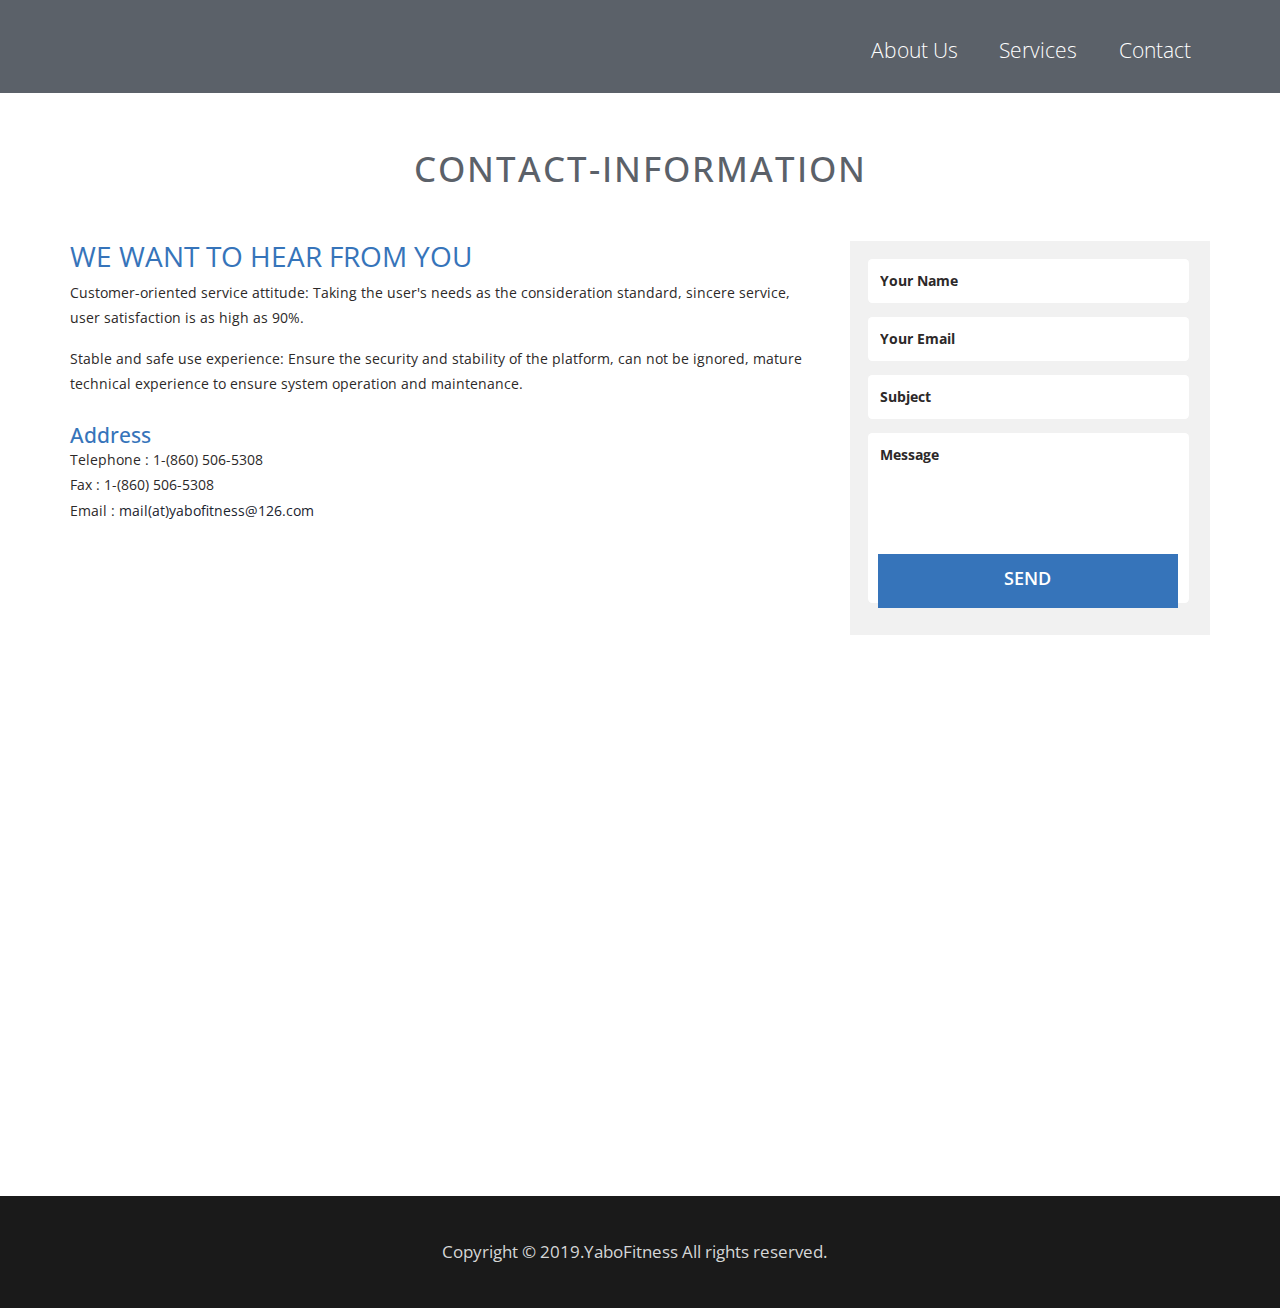
<file: contact.html>
<!DOCTYPE html>
<html>
<head>
<title>Contact</title>
<meta name="viewport" content="width=device-width, initial-scale=1">
<meta http-equiv="Content-Type" content="text/html; charset=utf-8" />
<meta name="keywords" content="Min App Responsive web template, Bootstrap Web Templates, Flat Web Templates, Andriod Compatible web template, 
Smartphone Compatible web template, free webdesigns for Nokia, Samsung, LG, SonyErricsson, Motorola web design" />
<script type="application/x-javascript"> addEventListener("load", function() { setTimeout(hideURLbar, 0); }, false); function hideURLbar(){ window.scrollTo(0,1); } </script>
<link href='http://fonts.useso.com/css?family=Open+Sans:300italic,400italic,600italic,700italic,800italic,400,800,700,600,300' rel='stylesheet' type='text/css'>
<link href="css/bootstrap.css" rel='stylesheet' type='text/css'/>
<link href="css/style.css" rel="stylesheet" type="text/css" media="all" />	    
<script src="http://ajax.useso.com/ajax/libs/jquery/2.1.1/jquery.min.js"></script>
 <!---- start-smoth-scrolling---->
<script type="text/javascript" src="js/move-top.js"></script>
<script type="text/javascript" src="js/easing.js"></script>
 <script type="text/javascript">
		jQuery(document).ready(function($) {
			$(".scroll").click(function(event){		
				event.preventDefault();
				$('html,body').animate({scrollTop:$(this.hash).offset().top},1200);
			});
		});
	</script>
<!---End-smoth-scrolling---->
<script src="js/responsiveslides.min.js"></script>
 <script>
    $(function () {
      $("#slider").responsiveSlides({
      	auto: true,
      	nav: true,
      	speed: 500,
        namespace: "callbacks",
        pager: true,
      });
    });
  </script>

</head>
<body>
		<div class="header">
			<div class="header-top">
				<div class="container">
				<div class="logo">
					<a href="index.html"><img src="images/logo.png"></a>
				</div>
				<div class="top-menu">
					<span class="menu"> </span> 
					<ul>
						<li><a href="index.html">about us</a></li>
						<li><a href="index.html">services</a></li>
						<li><a href="contact.html">contact</a></li>
					</ul>
					</div>
					<div class="clearfix"> </div>
					<!-- script-for-menu -->
		 <script>					
					$("span.menu").click(function(){
						$(".top-menu ul").slideToggle("slow" , function(){
						});
					});
		 </script>
		 <!-- script-for-menu -->
					</div>
				</div>
				</div>
				<div class="content">
		<div class="contact about-desc">
			<h3>Contact-Information</h3>
   		<div class="container">
   			<div class="row">
   				<div class="col-md-8 contact_left">
   					<h4>We Want to hear from you</h4>
   					<p class="m_6">Customer-oriented service attitude:
Taking the user's needs as the consideration standard, sincere service, user satisfaction is as high as 90%.</p>
   					<p class="m_7">Stable and safe use experience:
Ensure the security and stability of the platform, can not be ignored, mature technical experience to ensure system operation and maintenance.</p>
   			   <div class="contact_grid contact_address">
						<h5>Address </h5>	
						<p>Telephone : 1-(860) 506-5308</p>
						<p>Fax : 1-(860) 506-5308</p>
						<p>Email : <a href="malito:yabofitness@126.com">mail(at)yabofitness@126.com</a></p>
					</div>
					
   				</div>
   				<div class="col-md-4">
   					<div class="contact_right">
   				<div class="contact-form_grid1">
				   <form method="post" action="#">
					 <input type="text" class="textbox" value="Your name" onfocus="this.value = '';" onblur="if (this.value == '') {this.value = 'Your name';}">
					 <input type="text" class="textbox" value="Your email" onfocus="this.value = '';" onblur="if (this.value == '') {this.value = 'Your email';}">
					 <input type="text" class="textbox" value="Subject" onfocus="this.value = '';" onblur="if (this.value == '') {this.value = 'Subject';}">
					 <textarea value="Message:" onfocus="this.value = '';" onblur="if (this.value == '') {this.value = 'Message';}">Message</textarea>
					 <input type="submit" value="Send">
				   </form>
			      </div>
   			     </div>
   				</div>
   			</div>
   		</div>
   	</div>
   	
   </div>
		</div>
	<div class="map s-map">
		<iframe src="https://www.google.com/maps/embed?pb=!1m18!1m12!1m3!1d10015.498657932954!2d-0.1570060357124469!3d51.129219866008135!2m3!1f0!2f0!3f0!3m2!1i1024!2i768!4f13.1!3m3!1m2!1s0x4875f1c859d0e855%3A0xb0ce82410da5809!2sA2011%2C+Crawley%2C+West+Sussex+RH10%2C+UK!5e0!3m2!1sen!2sin!4v1409743498026">
			
		</iframe>
	</div>
	</div>
<div class="footer-section">
					<div class="container">
						<div class="footer-top">
					<p>Copyright &copy; 2019.YaboFitness All rights reserved.<a target="_blank" href="#"></a></p>
					</div>
					<script type="text/javascript">
						$(document).ready(function() {
							/*
							var defaults = {
					  			containerID: 'toTop', // fading element id
								containerHoverID: 'toTopHover', // fading element hover id
								scrollSpeed: 1200,
								easingType: 'linear' 
					 		};
							*/
							
							$().UItoTop({ easingType: 'easeOutQuart' });
							
						});
					</script>
				<a href="#" id="toTop" style="display: block;"> <span id="toTopHover" style="opacity: 1;"> </span></a>
				</div>
		</div>
</body>
</html>
</file>
<file: css/style.css>
/*--
Author: W3layouts
Author URL: http://w3layouts.com
License: Creative Commons Attribution 3.0 Unported
License URL: http://creativecommons.org/licenses/by/3.0/
--*/
body a{
    transition:0.5s all;
	-webkit-transition:0.5s all;
	-moz-transition:0.5s all;
	-o-transition:0.5s all;
	-ms-transition:0.5s all;
}
input[type="button"]{
	transition:0.5s all;
	-webkit-transition:0.5s all;
	-moz-transition:0.5s all;
	-o-transition:0.5s all;
	-ms-transition:0.5s all;
}

h1,h2,h3,h4,h5,h6{
	padding:0 0;
	margin:0 0;
}
p{
	padding:0 0;
	margin:0 0;
}
ul{
	padding:0 0;
	margin:0 0;	
}
body{
	padding:0 0;
	margin:0 0; 
	font-family: 'Open Sans', sans-serif;
}
.header-top{
	background:#5b6169;
	padding: 2em 0;
}
.logo{
	float: left;
	margin-top: 0.7em;
}
.logo a {
  display: block;
  
}
.top-menu{
	float: right;
	  margin-top: 0.5em;
}
.top-menu ul li{
	display: inline-block;
}
.top-menu ul li a{
	font-size: 1.5em;
	margin: 0 0.9em;
	text-decoration: none;
	text-transform: capitalize;
	color: #fff;
	  font-weight: 300;
}
.banner{
	background: url("../images/banner.jpg")no-repeat;
	background-size:cover;
	min-height:475px;
}
.left-grid {
	margin-top: 4.5em;
}
.right-grid {
   margin-top: 10em;
}
.slider {
	position: relative;
	text-align: center;
}
.rslides {
  position: relative;
  list-style: none;
  overflow: hidden;
  width: 100%;
  padding: 0 0 1em;
  margin: 0;
  }
.rslides h1{
	color: #fff;
 	font-size: 3em;
 	font-weight: 400;
 	margin-bottom: 0.5em;
 }
.rslides p{
  color: #000;
  font-size: 1.4em;
  line-height: 1.5em;
  margin-bottom: 2em;
  font-weight: 400;
}
.rslides li {
  -webkit-backface-visibility: hidden;
  position: absolute;
  display: none;
  width: 100%;
  left: 0;
  top: 0;
  }
.rslides li:first-child {
  position: relative;
  display: block;
  float: left;
  }
.callbacks_tabs a:after {
	content: "\f111";
	font-size: 0;
	font-family: FontAwesome;
	visibility: visible;
	display: block;
	height: 15px;
	width: 15px;
	display: inline-block;
	border: 2px solid #8cc0ea;
	border-radius:50%;
	background:#8cc0ea;
}
.callbacks_here a:after{
	border: 2px solid #3674ba;
	background:#3674ba;
}
.callbacks_tabs a{
	visibility:hidden;
}
.callbacks_tabs li{
	display:inline-block;
}
ul.callbacks_tabs.callbacks1_tabs {
	position: absolute;
	bottom: -80px;
  	z-index: 999;
  	left: 87%
}
.callbacks_nav {
  position: absolute;
  -webkit-tap-highlight-color: rgba(0,0,0,0);
  top: 73%;
	left: 15%;
  opacity: 0.7;
  z-index: 3;
  text-indent: -9999px;
  overflow: hidden;
  text-decoration: none;
  height: 61px;
  width: 38px;
  background: transparent url("../images/gif.png") no-repeat 0px 0px;
  margin-top: -45px;
  }
.callbacks_nav.next {
  left: auto;
  background-position: right top;
  right: 15%;
 }
a.button {
	font-size: 1.3em;
	text-decoration: none;
	background: #3674ba;
	padding: 0.4em 1.5em;
	color: #fff;
	
}
/* Shutter In Horizontal */
.hvr-shutter-in-horizontal {
  display: inline-block;
  vertical-align: middle;
  -webkit-transform: translateZ(0);
  transform: translateZ(0);
  box-shadow: 0 0 1px rgba(0, 0, 0, 0);
  -webkit-backface-visibility: hidden;
  backface-visibility: hidden;
  -moz-osx-font-smoothing: grayscale;
  position: relative;
  background: #2098d1;
  -webkit-transition-property: color;
  transition-property: color;
  -webkit-transition-duration: 0.3s;
  transition-duration: 0.3s;
}
.hvr-shutter-in-horizontal:before {
  content: "";
  position: absolute;
  z-index: -1;
  top: 0;
  bottom: 0;
  left: 0;
  right: 0;
  background:#5b6169;
  -webkit-transform: scaleX(1);
  transform: scaleX(1);
  -webkit-transform-origin: 50%;
  transform-origin: 50%;
  -webkit-transition-property: transform;
  transition-property: transform;
  -webkit-transition-duration: 0.3s;
  transition-duration: 0.3s;
  -webkit-transition-timing-function: ease-out;
  transition-timing-function: ease-out;
  
}
.hvr-shutter-in-horizontal:hover, .hvr-shutter-in-horizontal:focus, .hvr-shutter-in-horizontal:active {
  color: white;
}
.hvr-shutter-in-horizontal:hover:before, .hvr-shutter-in-horizontal:focus:before, .hvr-shutter-in-horizontal:active:before {
  -webkit-transform: scaleX(0);
  transform: scaleX(0);
}
.service-section{
	padding: 4.5em 0;
	text-align: center;
}
.service-section h3{
	font-size:2.5em;
	color: #5b6169;
	text-transform: uppercase;
	margin-bottom: 1.5em;
	background: url("../images/borderline.png") no-repeat 175px 20px;
	text-align: center;
}
.service-grid h4 {
	font-size: 1.5em;
	text-transform: uppercase;
	padding: 1em 0;
	color:#3674ba;
}
.service-grid p {
  font-size: 1.2em;
  color: #2c2929;
  margin-bottom: 1.5em;
}
.about-section{
	padding: 4em 0;
	background: #d1d1d1;
}
.about-section h3{
	font-size:2.5em;
	color: #5b6169;
	text-transform: uppercase;
	margin-bottom: 1.5em;
	background: url("../images/borderline.png") no-repeat 175px 20px;
	text-align: center;
}
.about-grid1 h4 {
  font-size: 1.7em;
  color: #3674ba;
  font-weight: 500;
  margin-bottom: 0.5em;
}
.about-grid1 p {
  font-size: 1.1em;
  color: #000;
  line-height: 1.6em;
}
.about-grid2 h4 {
  font-size: 1.7em;
  color: #3674ba;
  font-weight: 500;
  margin-bottom: 0.5em;
  text-transform: uppercase;
}
#skills span {
   top: -37px;
  left: 2%;
  position: relative;
  font-size: 1.2em;
  color: #fff;
  font-weight: 400;
  color: #fff;
}
progress {
    background-color: #828181;
    border: 0;
    height: 2.5em;
    width: 100%;
}
progress::-webkit-progress-bar {
    background-color: #828181;
}
progress::-webkit-progress-value {
    background-color: #3674ba;
}
progress::-moz-progress-bar {
    background-color: #3674ba;
}
.about-grid2 {
  margin-top: 1em;
}
.google-map iframe {
  width: 100%;
  height: 170px;
  border: none;
}
.contact input.text {
  width: 100%;
  margin: 6px 0;
  border: none;
  padding: 6px 10px;
  font-size: 1.2em;
  outline: none;
}
.contact textarea {
  width: 100%;
  margin: 6px 0;
  border: none;
  padding: 6px 10px;
  font-size: 1.2em;
  height: 135px;
  resize: none;
  outline: none;
 
}
.contact {
  margin-top: 0.1em;
}
.contact1{
	 position: relative;
}
.contact input[type="submit"] {
  font-size: 1.2em;
  padding: 0.1em 1.5em;
  border: none;
  position: absolute;
  right:0%;
  bottom:7%;
  background: #3674ba;
  text-transform: uppercase;
  color: #fff;
}
.contact input[type="submit"]:hover {
  background: rgb(33, 189, 226);
}
.footer-section{
	padding: 3em 0;
	text-align: center;
	background: #1a1a1a;
}
.footer-top p {
  font-size: 17px;
  color: #d5d6d7;
  font-weight: 400;
}
.footer-top a {
	font-size: 19px;
	color: #0e83cd;
	font-weight: 400;
	text-transform: capitalize;
}
.footer-top a:hover {
	color: #d5d6d7;
}
.footer-top p a {
	margin: 0 6px 0 6px;
}
#toTop {
	display: none;
	text-decoration: none;
	position: fixed;
	bottom: 10px;
	right: 10px;
	overflow: hidden;
	width: 48px;
	height: 48px;
	border: none;
	text-indent: 100%;
	background: url("../images/to-top2.png") no-repeat 0px 0px;
}
/*-- contact-page-starts-here --*/

.contact-form_grid1 {
	text-align: center;
}
.contact-form_grid1 input[type="text"],.contact-form_grid1 textarea {
	display: block;
	width: 99%;
	padding:12px;
	outline: none;
	font-size:1em;
	font-weight:bold;
	color: #2c2929;
	background: #FFF;
	border: none;
	border-radius: 0.3em;
	-webkit-border-radius: 0.3em;
	-moz-border-radius: 0.3em;
	-o-border-radius: 0.3em;
	margin-bottom:1em;
	font-family:'Open Sans', sans-serif;
	text-transform: capitalize;
}
.contact-form_grid1 input[type="text"]:focus,.contact-form_grid1 textarea:focus {
	color:#2c2929;
}
 .contact-form_grid1 textarea {
	height:170px;
	resize:none;
}
.contact-form_grid1 input[type="submit"] {
	display:block;
	font-size:18px;
	font-weight:600;
	color:#FFF;
	text-transform:uppercase;
	padding:12px 0px;
	width:77%;
	background:#3674ba;
	border:none;
	border-bottom:4px solid #3674ba;
	transition: all 0.3s ease-out;
	-webkit-transition: all 0.3s ease-out;
	-moz-transition: all 0.3s ease-out;
	-o-transition: all 0.3s ease-out;
	-webkit-apperance:none;
	font-family:'Open Sans', sans-serif;
	outline:none;
	  margin: 0 47px 0 0;
}
.contact-form_grid1 input[type="submit"]:hover {
	 background:#000;
	 border-bottom:4px solid #3674ba;
}
.contact_right {
	background: #f1f1f1;
	padding: 5%;
}
.contact.about-desc {
	padding: 4em 0;
}
.contact.about-desc h3{
	color: #5b6169;
	font-size: 2.5em;
	letter-spacing: 2px;
	margin-bottom: 1.5em;
	text-align:center;
	text-transform: uppercase;
}
.contact_address {
	margin: 2em 0;
}
.contact_grid h5 {
	color: #3674ba;
	font-size:1.5em;
}
.contact_grid p {
  color: #2c2929;
  line-height: 1.8em;
  font-size: 1em;
}
p.m_6 {
	color: #2c2929;
	font-weight: 400;
	font-size: 1em;
	line-height: 1.8em;
	margin: 8px 0 15px 0;
}
p.m_7 {
	color:#2c2929;
	font-weight: 400;
	font-size: 1em;
	line-height: 1.8em;
	margin: 8px 0 15px 0;
}
.contact_left h4{
	font-size:2em;
	font-weight:400;
	color:#3674ba;
	text-transform: uppercase;
}
.map.s-map iframe {
  width: 100%;
  min-height: 500px;
  border: none;
}
/** end contact**/
/**start prices**/
.prices-section {
  padding: 4em 0;
  text-align: center;
  background: url("../images/box_1.jpg") repeat 50% 0%;
}
.prices-section h3{
	color: #000;
	font-size: 2.5em;
	letter-spacing: 2px;
	margin-bottom: 1.5em;
	text-align:center;
	text-transform: uppercase;
}
.price-grid {
  background:#3674ba;
  width: 30.3%;
  margin-right: 3%;
  border-radius: 10px 10px 10px 10px;
}
.price-top h5 {
  font-size: 1.3em;
  text-transform: uppercase;
  color: #fff;
    padding-top: 0.5em;
}
.price-top h4 {
  font-size: 4em;
  text-transform: uppercase;
  color: #fff;
  font-weight: 600;
    padding: 0.2em 0;
}
.price-top p {
  font-size: 1.1em;
 text-transform:capitalize;
 color: #fff;
}
.price-list{
	padding: 2em 0;
}
.price-list ul li {
   list-style: none;
  font-size: 1.2em;
  padding: 15px 0;
  color: #fff;
  border-bottom:1px dashed #fff;
  margin: 0 40px;
  font-weight: 400;
}
.price-top {
  padding: 1em 0;
    background: #18ABEB;
}
.price-grid:nth-child(3) {
  margin-right: 0;
}
.price-top sup {
  font-size: 0.5em;
  top: -1em;
}
a.button1 {
  font-size: 1.2em;
  text-decoration: none;
  background: #18ABEB;
  padding: 0.4em 1.8em;
  color: #fff;
  text-transform: capitalize;
  margin-bottom: 1em;
}
/*-- responsive-mediaquries --*/

@media(max-width:1024px){
.top-menu ul li a {
  font-size: 1.4em;
}
.rslides h1 {
  font-size: 2.5em;
}
.rslides p {
  color: #000;
  font-size: 1.25em;
}
ul.callbacks_tabs.callbacks1_tabs {
  left: 80%;
} 
a.button {
  font-size: 1.2em;
}
.service-section h3 {
  font-size: 2em;
  background: url("../images/borderline.png") no-repeat 67px 20px;
}
.service-grid h4 {
  font-size: 1.3em;
}
.service-grid p {
  font-size: 1em;
}
.about-section h3 {
  font-size: 2em;
  background: url("../images/borderline.png") no-repeat 67px 20px;
}
.about-grid1 h4 {
  font-size: 1.4em;
}
.about-grid1 p {
  font-size: 1em;
}
.about-grid2 h4 {
  font-size: 1.4em;
}
#skills span {
  top: -32px;
  left: 2%;
  font-size: 1em;
}
.contact input.text {
  font-size: 1em;
}
.contact input[type="submit"] {
  font-size: 1.1em;
    right: 0%;
    bottom: 7%;
}
.footer-top p {
  font-size: 15px;
}
.footer-top a {
  font-size: 17px;
}
.prices-section h3 {
  color: #000;
  font-size: 2em;
}
.price-top h5 {
  font-size: 1.1em;
}
.price-top h4 {
  font-size: 3.2em;
}
.price-top p {
  font-size: 1em;
}
.price-list ul li {
 font-size: 1.1em;
}
a.button1 {
  font-size: 1.2em;
}
.contact.about-desc h3 {
  font-size: 2em;
}
.contact_left h4 {
  font-size: 1.5em;
}
p.m_6 {
  font-size: 0.98em;
}
p.m_7 {
  font-size: 0.98em;
}
.contact_grid h5 {
  color: #3674ba;
  font-size: 1.3em;
}
.contact_grid p {
  font-size: 0.98em;
}
.contact-form_grid1 input[type="submit"] {
  margin: 0 38px 0 0;
}
}
@media(max-width:768px){
.header-top {
 padding: 1.5em 0;
}
.logo {
  width: 20%;
}

.top-menu ul li a {
  font-size: 1.2em;
}
.left-grid {
  float: left;
  width: 50%;
  margin-top: 3.5em;
}
.right-grid {
  float: left;
  width: 50%;
}
.rslides h1 {
  font-size: 2em;
}
.rslides p {
  color: #000;
  font-size: 0.95em;
}
a.button {
  font-size: 1.1em;
}
ul.callbacks_tabs.callbacks1_tabs {
  left: 74%;
}
.service-section {
  padding: 3em 0;
}
.service-section h3 {
  font-size: 1.6em;
  background: url("../images/borderline.png") no-repeat -29px 10px;
  margin-bottom: 1em;
}
.service-grid {
  float: left;
  width: 33.3%;
}
.service-grid h4 {
  font-size: 1.2em;
}
.service-grid p {
  font-size: 0.9em;
}
.about-section h3 {
  font-size: 1.6em;
  background: url("../images/borderline.png") no-repeat -29px 9px;
}
.about-section {
  padding: 3em 0;
 }
.about-section h3 {
  font-size: 1.6em;
  background: url("../images/borderline.png") no-repeat -29px 9px;
  margin-bottom: 1em;
}
.left-about {
  float: left;
  width: 50%;
}
.right-about {
  float: left;
  width: 50%;
}
.about-grid1 h4 {
  font-size: 1.2em;
}
.about-grid1 p {
  font-size: 0.95em;
}
.about-grid2 h4 {
  font-size: 1.2em;
}
#skills span {
  top: -32px;
  left: 2%;
  font-size: 0.9em;
}
.about-grid2 {
  margin-top: 0.5em;
}
progress {
  background-color: #828181;
  border: 0;
  height: 2.3em;
 }
.contact input.text {
  font-size: 0.95em;
}
.contact textarea {
  font-size: 0.95em;
    height: 142px
 }
.prices-section {
  padding: 3em 0;
}
.price-grid {
	width: 32.3%;
  	margin-right: 1%;
  	float: left;
}
.price-top h5 {
  font-size: 1em;
}
.prices-section h3 {
	font-size: 1.6em;
	margin-bottom: 1em;
}
.price-top h4 {
  font-size: 2.5em;
}
.price-top p {
  font-size: 0.9em;
}
.price-list ul li {
  font-size: 0.962em;
    margin: 0 35px;
}
a.button1 {
  font-size: 1.1em;
}
.contact.about-desc {
  padding: 3em 0;
}
.contact.about-desc h3 {
  font-size: 1.6em;
  margin-bottom: 1em;
}
.contact_left h4 {
  font-size: 1.3em;
}
p.m_6 {
  font-size: 0.95em;
}
p.m_7 {
  font-size: 0.95em;
}
.contact_grid h5 {
  color: #3674ba;
  font-size: 1.2em;
}
.contact_grid p {
  font-size: 0.95em;
}
.contact-form_grid1 input[type="submit"] {
  margin: 0 48px 0 0;
    width: 88%;
}
.contact-form_grid1 input[type="text"], .contact-form_grid1 textarea {
  font-size: 0.95em;
    margin-bottom: 0.5em;
 }
.map.s-map iframe {
  width: 100%;
  min-height: 300px;
  border: none;
}
.contact_right {
  background: #f1f1f1;
  padding: 2%;
    margin-top: 1em;
}
}
@media (max-width: 736px){
.banner {
  background: url("../images/banner.jpg")no-repeat;
  background-size: cover;
  min-height: 472px;
}
}
@media (max-width: 667px){
.banner {
  background: url("../images/banner.jpg")no-repeat;
  background-size: cover;
  min-height: 425px;
}
ul.callbacks_tabs.callbacks1_tabs {
  left: 73%;
}
}
@media (max-width: 640px){
.header-top {
  padding: 1em 0;
}
.banner {
  background: url("../images/banner.jpg")no-repeat;
  background-size: cover;
  min-height: 399px;
}
.top-menu ul li a {
  font-size: 1.1em;
}
.rslides h1 {
  font-size: 1.8em;
}
.rslides p {
  color: #000;
  font-size: 0.9em;
}
a.button {
  font-size: 1em;
}
ul.callbacks_tabs.callbacks1_tabs {
  left: 72%;
}
.service-grid img {
  width: 60%;
}
.service-section h3 {
  font-size: 1.4em;
  background: none;
 }
.service-grid h4 {
  font-size: 1.1em;
}
.service-grid p {
  font-size: 0.89em;
}
.about-section h3 {
  font-size: 1.4em;
  background: none;
}
.about-grid1 h4 {
  font-size: 1.1em;
}
.about-grid2 h4 {
  font-size: 1.1em;
}
.about-grid1 p {
  font-size: 0.85em;
}
.contact input[type="submit"] {
  font-size: 0.9em;
    bottom: 7%;
}
.footer-top p {
  font-size: 14px;
}
.footer-top a {
  font-size: 15px;
}
.prices-section h3 {
  font-size: 1.4em;
}
.price-top h5 {
  font-size: 0.95em;
}
.price-top {
  padding: 0.5em 0;
 }
.price-top h4 {
  font-size: 1.7em;
}
.price-top p {
  font-size: 0.85em;
  margin-left: 0.18em;
}
.price-list ul li {
  font-size: 0.89em;
  margin: 0 20px;
}
a.button1 {
  font-size: 0.95em;
}
.contact.about-desc h3 {
  font-size: 1.4em;
}
.contact_left h4 {
  font-size: 1.1em;
}
p.m_6 {
  font-size: 0.9em;
}
p.m_7 {
  font-size: 0.9em;
}
.contact_grid h5 {
	font-size: 1.1em;
}
.contact_grid p {
  font-size: 0.9em;
}
.contact-form_grid1 input[type="text"], .contact-form_grid1 textarea {
  font-size: 0.9em;
  margin-bottom: 0.9em;
}
.contact-form_grid1 input[type="submit"] {
  margin: 0 40px 0 0;
}
.map.s-map iframe {
  width: 100%;
  min-height: 250px;
}
}
@media (max-width: 600px){
.banner {
  background: url("../images/banner.jpg")no-repeat;
  background-size: cover;
  min-height: 380px;
}
ul.callbacks_tabs.callbacks1_tabs {
  left: 68%;
  bottom: -57px;
}
}
@media (max-width: 568px){
.banner {
  background: url("../images/banner.jpg")no-repeat;
  background-size: cover;
  min-height: 359px;
}
ul.callbacks_tabs.callbacks1_tabs {
  left: 64%;
  bottom: -29px;
}
}
@media (max-width: 480px){
span.menu:before {
content: url(../images/nav.png);
cursor: pointer;	
}
.top-menu {
float: right;
margin: 0%;
}
.top-menu  ul{
display:none;
}
.top-menu  ul li {
font-size: 13px;
display:inline-block;
width: 100%;
  padding: 0.5em 0;
}
span.menu{
display:block;
float:right;
}
.top-menu  ul{
  margin: 0;
  z-index: 999;
  position: absolute;
  width: 98%;
  text-align: center;
  top: 15%;
  left: 1%;
  margin-top: 1%;
  background: rgba(5, 31, 44, 0.9);
}
.logo {
  margin-top: 0.3em;
}
.right-grid {
  margin-top: 6em;
}
ul.callbacks_tabs.callbacks1_tabs {
  left: 60%;
  bottom: -20px;
}
.left-grid {
  margin-top: 1.5em;
}
.right-grid {
  margin-top: 5em;
}
.banner {
  min-height: 272px;
}
.top-menu ul {
  margin: 0;
  z-index: 999;
  position: absolute;
  width: 98%;
  text-align: center;
  top: 12%;
  left: 1%;
  margin-top: 1%;
  background: rgba(5, 31, 44, 0.9);
}
.rslides p {
  color: #000;
  font-size: 0.9em;
  margin-bottom: 1em;
}
.rslides h1 {
  font-size: 1.6em;
}
.service-section {
  padding: 2em 0;
}
.service-section h3 {
  font-size: 1.2em;
    margin: 0;
}
.service-grid img {
  width: 20%;
}
.service-grid {
  float: none;
  width: 100%;
  margin-top:1em;
}
.service-grid h4 {
  font-size: 1em;
  padding: 0.5em 0;
}
.service-grid p {
  font-size: 0.9em;
}
a.button {
  font-size: 0.95em;
}
.about-section {
  padding: 2em 0;
}
.about-section h3 {
  font-size: 1.2em;
  
}
.left-about {
  float: none;
  width: 100%;
}
.right-about {
  float: none;
  width: 100%;
}
.footer-top p {
  font-size: 12px;
}
.footer-top a {
  font-size: 13px;
}
.prices-section {
  padding: 2em 0;
}
.prices-section h3 {
  font-size: 1.2em;
    margin: 0;
}
.price-grid {
  width: 100%;
  margin-top: 1em;
  float: none;
}
a.button1 {
  font-size: 0.9em;
}
.contact.about-desc {
  padding: 2em 0;
}
.contact.about-desc h3 {
  font-size: 1.2em;
}
.contact_left h4 {
  font-size: 1em;
}
p.m_6 {
  font-size: 0.89em;
  margin: 8px 0 8px 0;
}
p.m_7 {
  font-size: 0.89em;
  margin: 8px 0 8px 0;
}
.contact_grid h5 {
  font-size: 1em;
}
.contact_grid p {
  font-size: 0.89em;
}
.contact-form_grid1 input[type="text"], .contact-form_grid1 textarea {
  font-size: 0.89em;
    margin-bottom: 1.2em;
}
.contact-form_grid1 input[type="submit"] {
  margin: 0 35px 0 0;
  width: 86%;
}
}
@media (max-width: 320px){
.logo {
  width: 32%;
}
.header-top {
  padding: 0.5em 0;
}
.top-menu ul {
  top: 9%;
}
.left-grid {
  float: none;
  width: 100%;
}
.left-grid img {
  width: 65%;
  margin: 0 auto;
}
.right-grid {
  float: none;
  width: 100%;
}
.right-grid {
  margin-top: 1em;
}
.rslides h1 {
  font-size: 1.4em;
}
.rslides p {
  color: #000;
  font-size: 0.85em;
 }
 ul.callbacks_tabs.callbacks1_tabs {
  
  display: none;
}
.service-section h3 {
  font-size: 1.1em;
 }
 .service-grid {
 	margin-top: 1.5em;
}
 .service-grid img {
  width: 25%;
}
.service-grid h4 {
  font-size: 0.99em;
 }
 .service-grid p {
  font-size: 0.89em;
}
.about-section h3 {
  font-size: 1.1em;
 }
.about-grid2 h4 {
  font-size: 1em;
}
.left-about {
  padding: 0;
}
.right-about {
  padding: 0;
}
#skills span {
  font-size: 0.85em;
}
.prices-section h3 {
  font-size: 1.1em;
 }
.price-top h5 {
  font-size: 0.9em;
}
.price-grid {
	margin-top: 1.5em;
}
.price-list {
  padding: 1em 0;
}
.price-list ul li {
  padding: 13px 0;
}
.map.s-map iframe {
  width: 100%;
  min-height: 200px;
}
.contact-form_grid1 input[type="text"], .contact-form_grid1 textarea {
  margin-bottom: 1.4em;
}
.contact-form_grid1 input[type="submit"] {
  margin: 0 33px 0 0;
  width: 80%;
}
</file>
